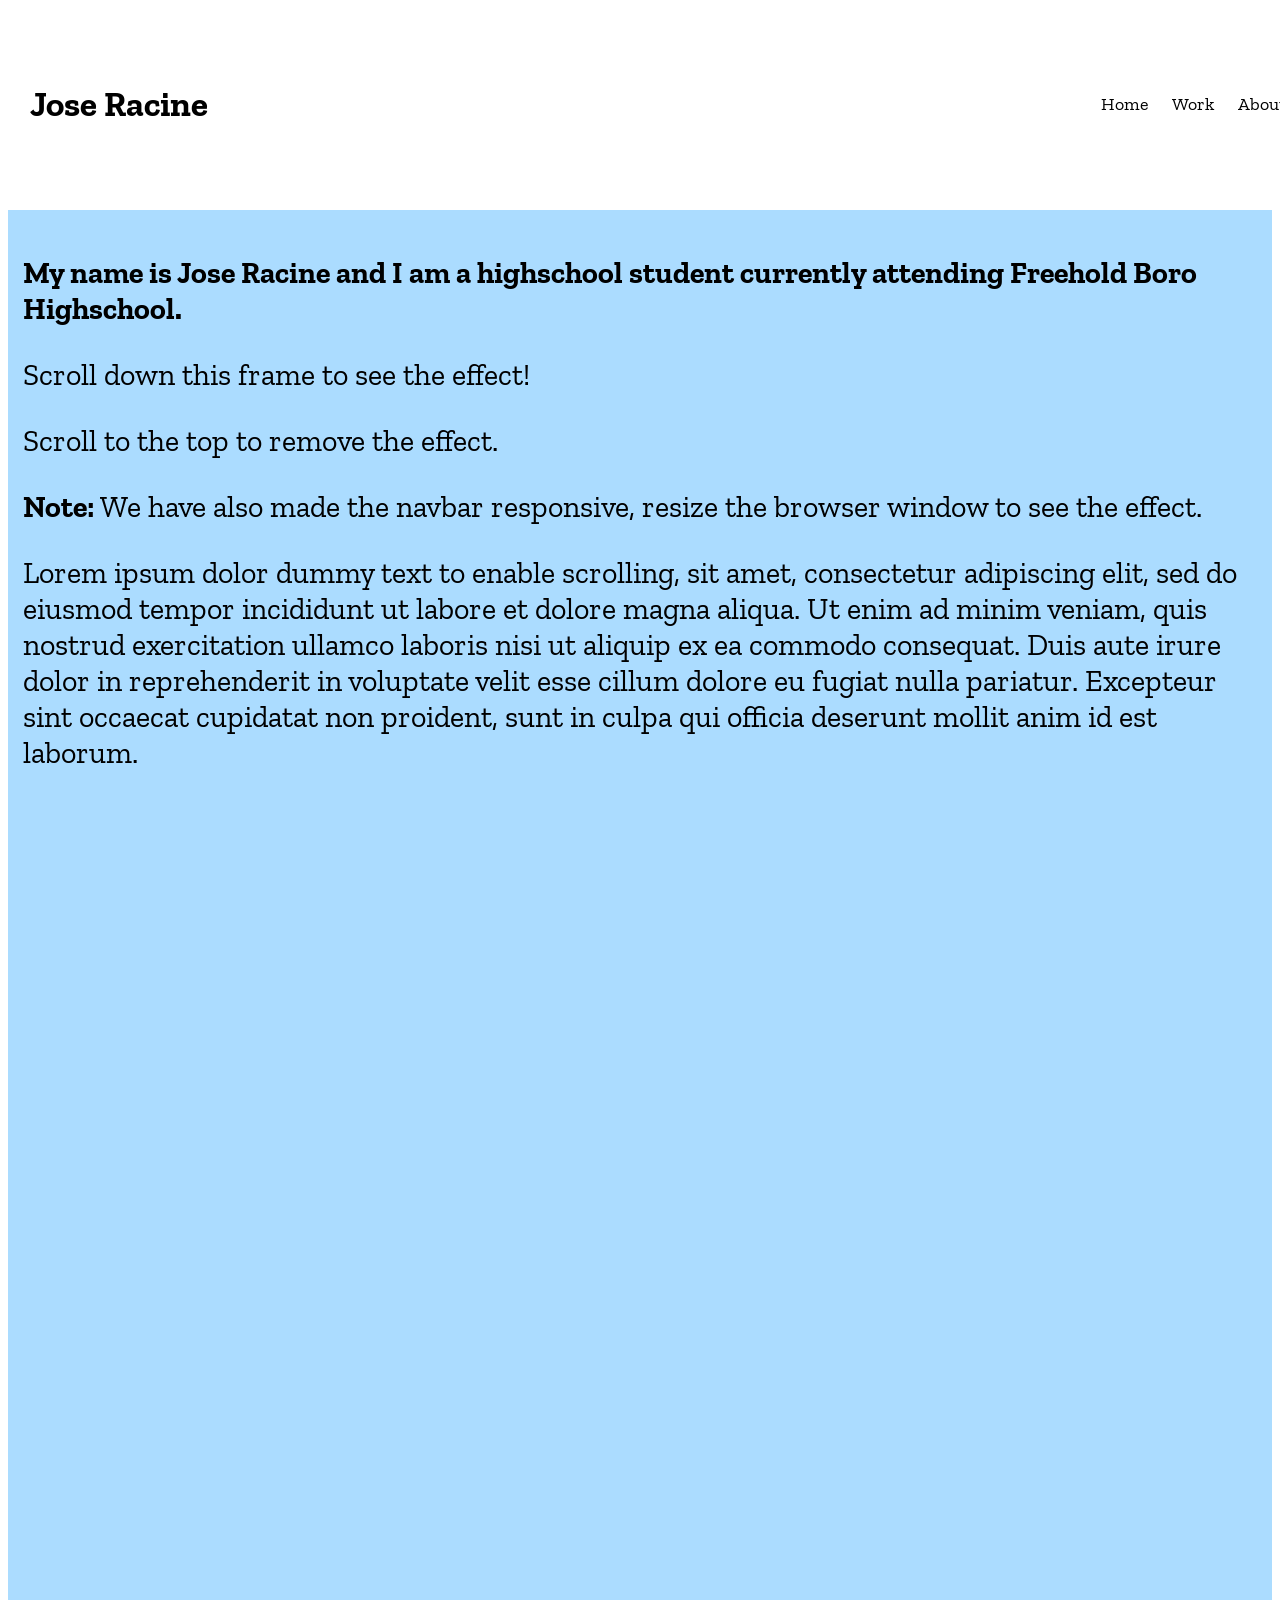
<file: index.html>
<!DOCTYPE html>
<html lang="en">
<head>
    <meta charset="UTF-8">
    <meta http-equiv="X-UA-Compatible" content="IE=edge">
    <meta name="viewport" content="width=device-width, initial-scale=1.0">
    <link rel="stylesheet" href="style.css">

    <title>Portfolio</title>

    <div id="navbar">
      <a href="#default" id="logo">Jose Racine</a>
      <div id="navbar-right">
        <a href="#home">Home</a>
        <a href="work.html">Work</a>
        <a href="about.html">About</a>
      </div>
    </div>


</head>
<body>
    
   
      

      <div style="margin-top:210px;padding:15px 15px 2500px;font-size:30px">
        <p><b>My name is Jose Racine and I am a highschool student currently attending Freehold Boro Highschool.</b></p>
        <p>Scroll down this frame to see the effect!</p>
        <p>Scroll to the top to remove the effect.</p>
        <p><b>Note:</b> We have also made the navbar responsive, resize the browser window to see the effect.</p>
        <p>Lorem ipsum dolor dummy text to enable scrolling, sit amet, consectetur adipiscing elit, sed do eiusmod tempor incididunt ut labore et dolore magna aliqua. Ut enim ad minim veniam, quis nostrud exercitation ullamco laboris nisi ut aliquip ex ea commodo consequat. Duis aute irure dolor in reprehenderit in voluptate velit esse cillum dolore eu fugiat nulla pariatur. Excepteur sint occaecat cupidatat non proident, sunt in culpa qui officia deserunt mollit anim id est laborum.</p>
      </div>


      <script src="script.js"></script>
</body>
</html>
</file>
<file: style.css>
@import url('https://fonts.googleapis.com/css2?family=Zilla+Slab:wght@300&display=swap');



body {
    background-color: linear-gradient(135deg, #ABDCFF 10%, #0396FF 100%);
    font-family: 'Zilla Slab', serif;
}

div {
  background-color: #ABDCFF;
}



#navbar,
#navbar-right {
  background-color: white;
}


/* Create a sticky/fixed navbar */
#navbar {
    overflow: hidden;
    padding: 90px 10px; /* Large padding which will shrink on scroll (using JS) */
    transition: 0.4s; /* Adds a transition effect when the padding is decreased */
    position: fixed; /* Sticky/fixed navbar */
    width: 100%;
    top: 0; /* At the top */
    z-index: 99;
  }
  
  /* Style the navbar links */
  #navbar a {
    float: left;
    color: black;
    text-align: center;
    padding: 12px;
    text-decoration: none;
    font-size: 18px;
    line-height: 25px;
    border-radius: 4px;
    font-family: 'Zilla Slab', serif;
  }
  
  /* Style the logo */
  #navbar #logo {
    font-size: 35px;
    font-weight: bold;
    transition: 0.4s;
    font-family: 'Zilla Slab', serif;
  }
  
  /* Links on mouse-over */
  #navbar a:hover {
    background-color: #ddd;
    color: black;
  }
  
  /* Style the active/current link */
  #navbar a.active {
    background-color: dodgerblue;
    color: white;
  }
  
  /* Display some links to the right */
  #navbar-right {
    float: right;
  }
  
  /* Add responsiveness - on screens less than 580px wide, display the navbar vertically instead of horizontally */
  @media screen and (max-width: 580px) {
    #navbar {
      padding: 20px 10px !important; /* Use !important to make sure that JavaScript doesn't override the padding on small screens */
    }
    #navbar a {
      float: none;
      display: block;
      text-align: left;
    }
    #navbar-right {
      float: none;
    }
  }
</file>
